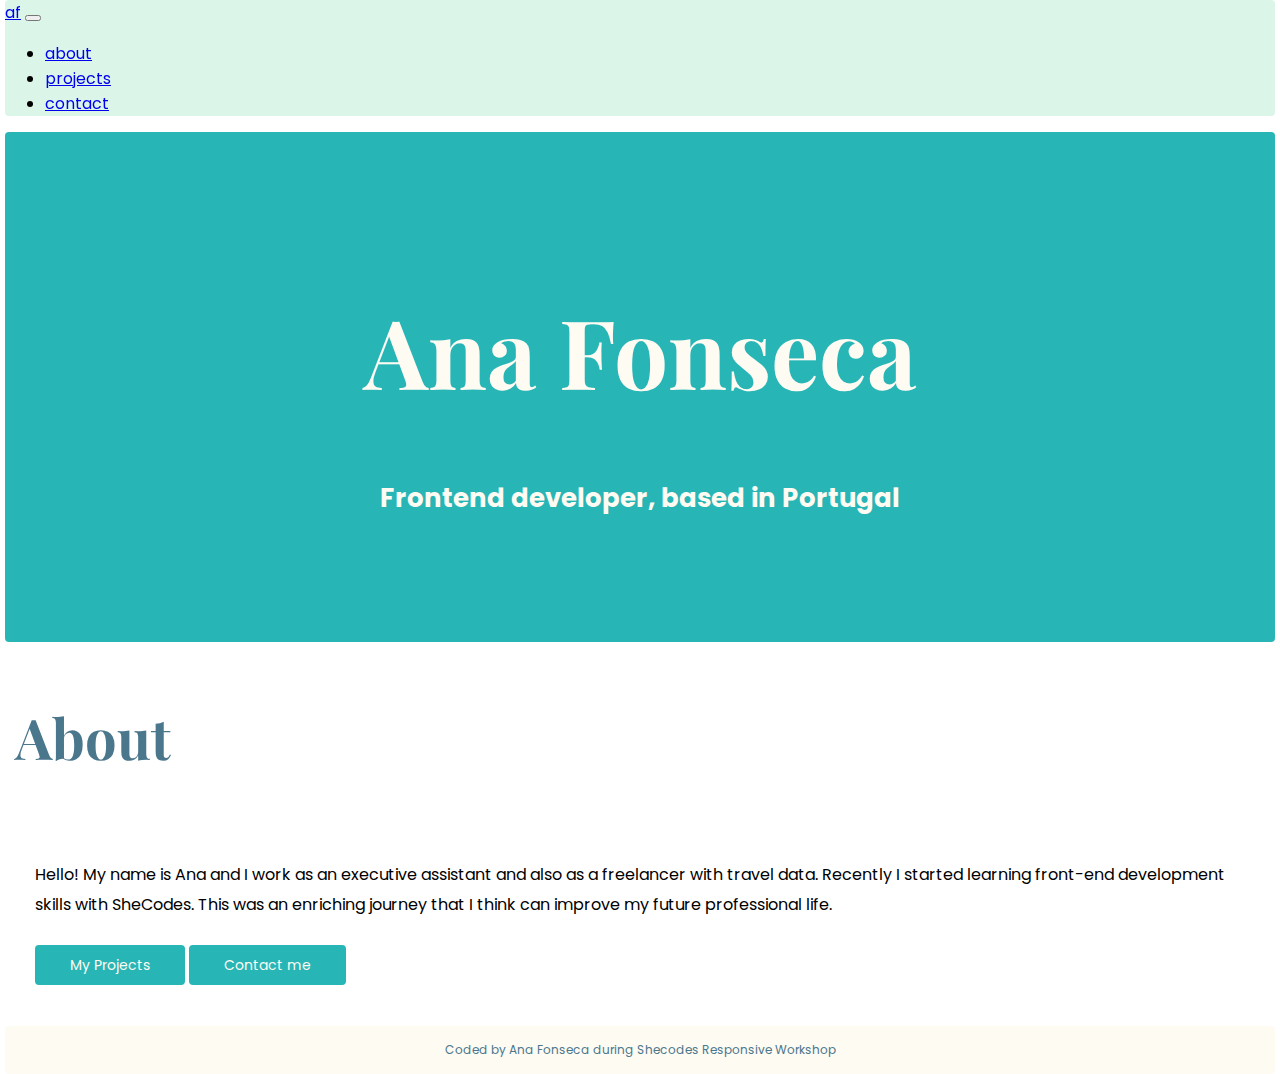
<file: index.html>
<!DOCTYPE html>
<html lang="en">
  <head>
    <meta charset="UTF-8" />
    <meta http-equiv="X-UA-Compatible" content="IE=edge" />
    <meta name="viewport" content="width=device-width, initial-scale=1.0" />
    <meta
      name="description"
      content="Ana is a skilled junior front-end developer based in Portugal."
    />
    <title>Ana Fonseca - Front-end developer</title>
    <link
      href="https://cdn.jsdelivr.net/npm/bootstrap@5.1.3/dist/css/bootstrap.min.css"
      rel="stylesheet"
      integrity="sha384-1BmE4kWBq78iYhFldvKuhfTAU6auU8tT94WrHftjDbrCEXSU1oBoqyl2QvZ6jIW3"
      crossorigin="anonymous"
    />
    <link rel="preconnect" href="https://fonts.googleapis.com" />
    <link rel="preconnect" href="https://fonts.gstatic.com" crossorigin />
    <link
      href="https://fonts.googleapis.com/css2?family=Playfair+Display:wght@500&family=Poppins:wght@300&display=swap"
      rel="stylesheet"
    />
    <link rel="stylesheet" href="src/style.css" />
    <script
      src="https://cdn.jsdelivr.net/npm/bootstrap@5.1.3/dist/js/bootstrap.bundle.min.js"
      integrity="sha384-ka7Sk0Gln4gmtz2MlQnikT1wXgYsOg+OMhuP+IlRH9sENBO0LRn5q+8nbTov4+1p"
      crossorigin="anonymous"
    ></script>
  </head>
  <body>
    <nav class="navbar navbar-expand-lg navbar-light navbar-style">
      <div class="container-fluid">
        <a class="navbar-brand" href="/" title="Homepage">af</a>
        <button
          class="navbar-toggler"
          type="button"
          data-bs-toggle="collapse"
          data-bs-target="#navbarNav"
          aria-controls="navbarNav"
          aria-expanded="false"
          aria-label="Toggle navigation"
        >
          <span class="navbar-toggler-icon"></span>
        </button>
        <div class="collapse navbar-collapse" id="navbarNav">
          <ul class="navbar-nav">
            <li class="nav-item">
              <a
                class="nav-link active"
                aria-current="page"
                href="/"
                title="About"
                >about</a
              >
            </li>
            <li class="nav-item">
              <a class="nav-link" href="/projects.html" title="Projects"
                >projects</a
              >
            </li>
            <li class="nav-item">
              <a class="nav-link" href="/contact.html" title="Contact"
                >contact</a
              >
            </li>
          </ul>
        </div>
      </div>
    </nav>

    <div class="home-intro">
      <h1>Ana Fonseca</h1>
      <h4>Frontend developer, based in Portugal</h4>
    </div>

    <div class="container">
      <div class="row">
        <div class="col-md-2 me-3">
          <h2>About</h2>
        </div>
        <div class="col-md-9">
          <p>
            Hello! My name is Ana and I work as an executive assistant and also
            as a freelancer with travel data. Recently I started learning
            front-end development skills with SheCodes. This was an enriching
            journey that I think can improve my future professional life.
            <br />
            <br />
            <a class="secondary-link" href="projects.html">My Projects</a>
            <a class="secondary-link" href="contact.html">Contact me</a>
          </p>
        </div>
      </div>
    </div>

    <div>
      <footer>Coded by Ana Fonseca during Shecodes Responsive Workshop</footer>
    </div>
  </body>
</html>
</file>
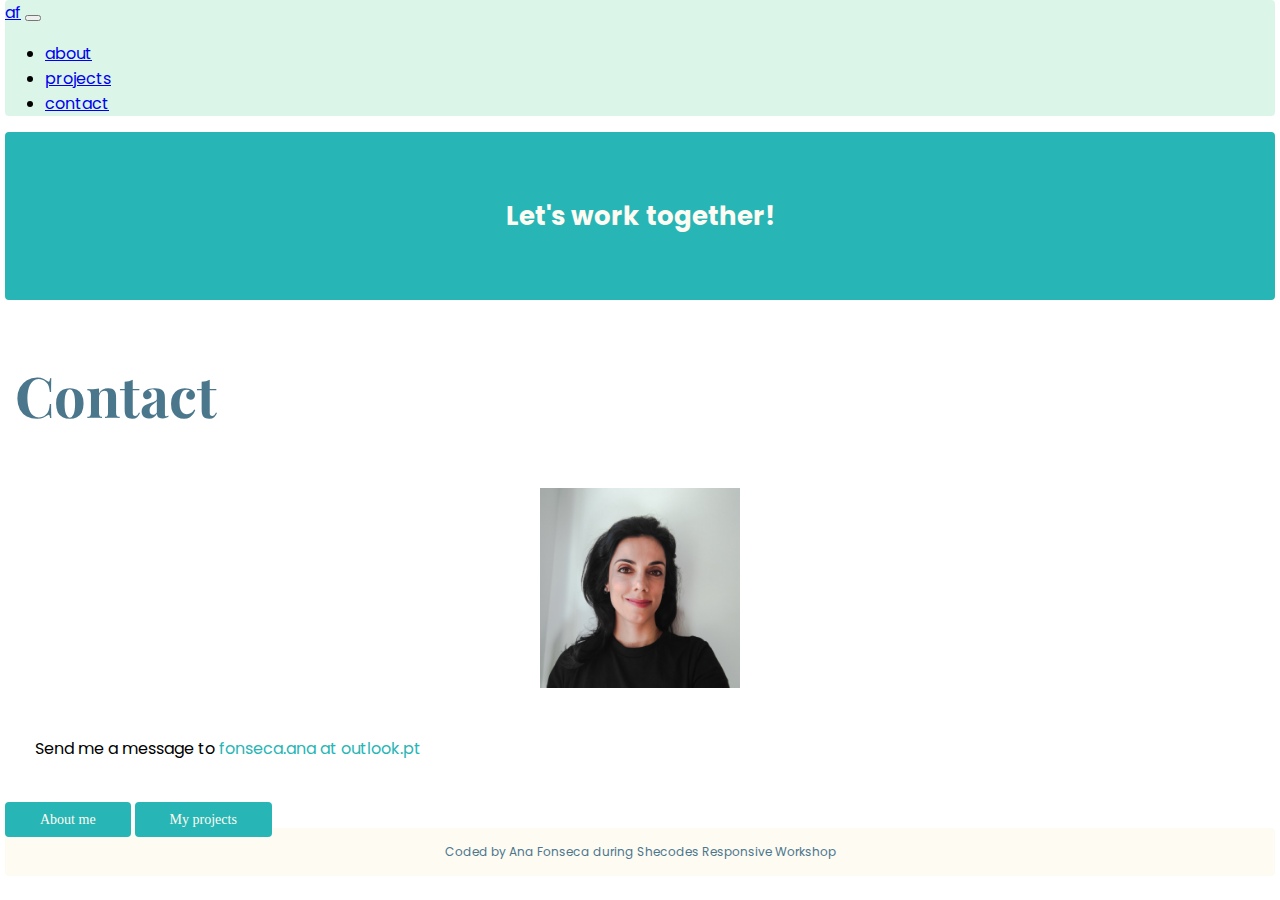
<file: contact.html>
<!DOCTYPE html>
<html lang="en">
  <head>
    <meta charset="UTF-8" />
    <meta http-equiv="X-UA-Compatible" content="IE=edge" />
    <meta name="viewport" content="width=device-width, initial-scale=1.0" />
    <meta
      name="description"
      content="Contact Ana to develop your website project."
    />
    <title>Ana Fonseca - Contact</title>
    <link
      href="https://cdn.jsdelivr.net/npm/bootstrap@5.1.3/dist/css/bootstrap.min.css"
      rel="stylesheet"
      integrity="sha384-1BmE4kWBq78iYhFldvKuhfTAU6auU8tT94WrHftjDbrCEXSU1oBoqyl2QvZ6jIW3"
      crossorigin="anonymous"
    />
    <link rel="preconnect" href="https://fonts.googleapis.com" />
    <link rel="preconnect" href="https://fonts.gstatic.com" crossorigin />
    <link
      href="https://fonts.googleapis.com/css2?family=Playfair+Display:wght@500&family=Poppins:wght@300&display=swap"
      rel="stylesheet"
    />
    <link rel="stylesheet" href="src/style.css" />
    <script
      src="https://cdn.jsdelivr.net/npm/bootstrap@5.1.3/dist/js/bootstrap.bundle.min.js"
      integrity="sha384-ka7Sk0Gln4gmtz2MlQnikT1wXgYsOg+OMhuP+IlRH9sENBO0LRn5q+8nbTov4+1p"
      crossorigin="anonymous"
    ></script>
  </head>
  <body>
    <nav class="navbar navbar-expand-lg navbar-light navbar-style">
      <div class="container-fluid">
        <a class="navbar-brand" href="/" title="Homepage">af</a>
        <button
          class="navbar-toggler"
          type="button"
          data-bs-toggle="collapse"
          data-bs-target="#navbarNav"
          aria-controls="navbarNav"
          aria-expanded="false"
          aria-label="Toggle navigation"
        >
          <span class="navbar-toggler-icon"></span>
        </button>
        <div class="collapse navbar-collapse" id="navbarNav">
          <ul class="navbar-nav">
            <li class="nav-item">
              <a class="nav-link" aria-current="page" href="/" title="About"
                >about</a
              >
            </li>
            <li class="nav-item">
              <a class="nav-link" href="/projects.html" title="Projects"
                >projects</a
              >
            </li>
            <li class="nav-item">
              <a class="nav-link active" href="/contact.html" title="Contact"
                >contact</a
              >
            </li>
          </ul>
        </div>
      </div>
    </nav>

    <div class="secondary-intro">
      <h4>Let's work together!</h4>
    </div>

    <div class="container">
      <div class="row">
        <div class="col-md-3">
          <h2>Contact</h2>
        </div>
        <div class="col-md-6 text-center">
          <img
            class="rounded-circle mt-4 contact-photo"
            width="200px"
            src="/images/Ana_Fonseca.jpg"
            alt="Ana Fonseca photo"
          />
          <p>
            Send me a message to
            <a
              class="tertiary-link"
              href="mailto: fonseca.ana@outlook.pt"
              title="Email Ana"
              >fonseca.ana at outlook.pt
            </a>
          </p>
          <div>
            <a class="secondary-link" href="/index.html">About me</a>
            <a class="secondary-link" href="/projects.html">My projects</a>
          </div>
        </div>
      </div>
    </div>

    <div>
      <footer class="mt-4">
        Coded by Ana Fonseca during Shecodes Responsive Workshop
      </footer>
    </div>
  </body>
</html>
</file>
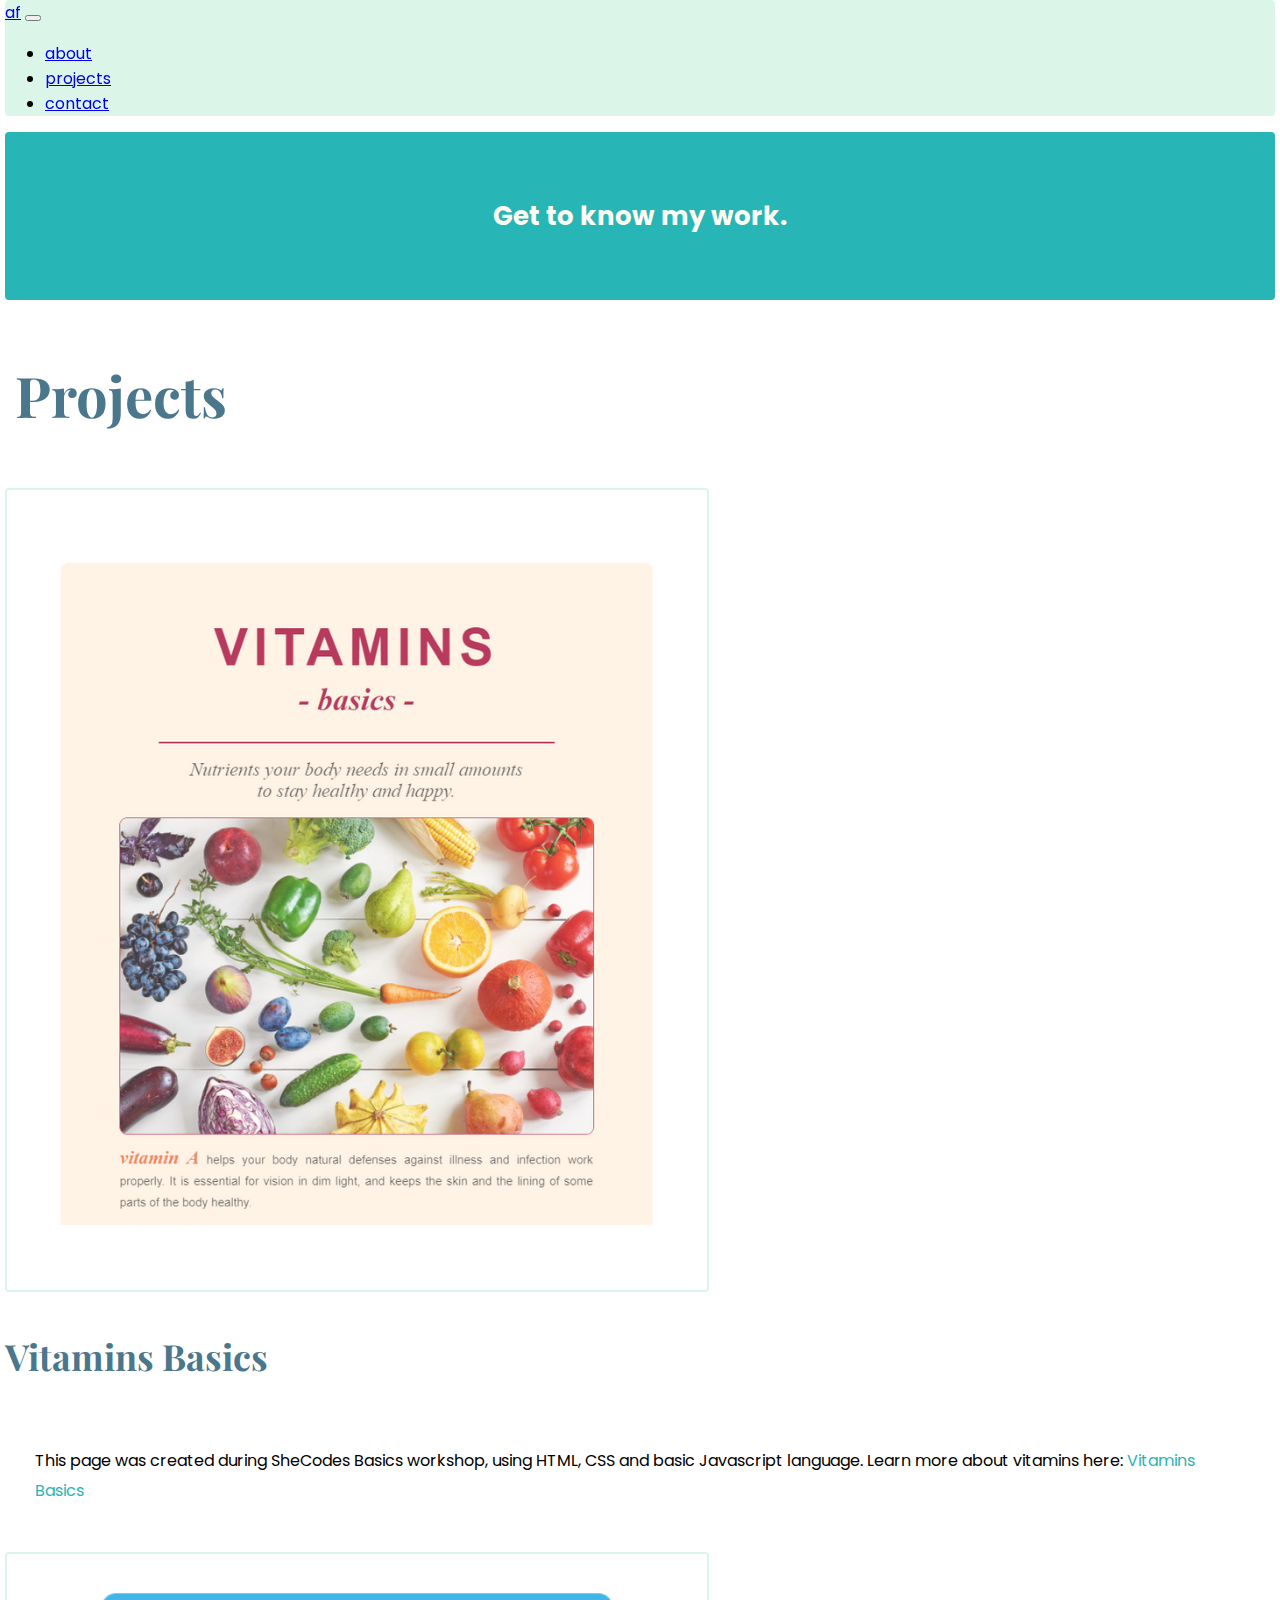
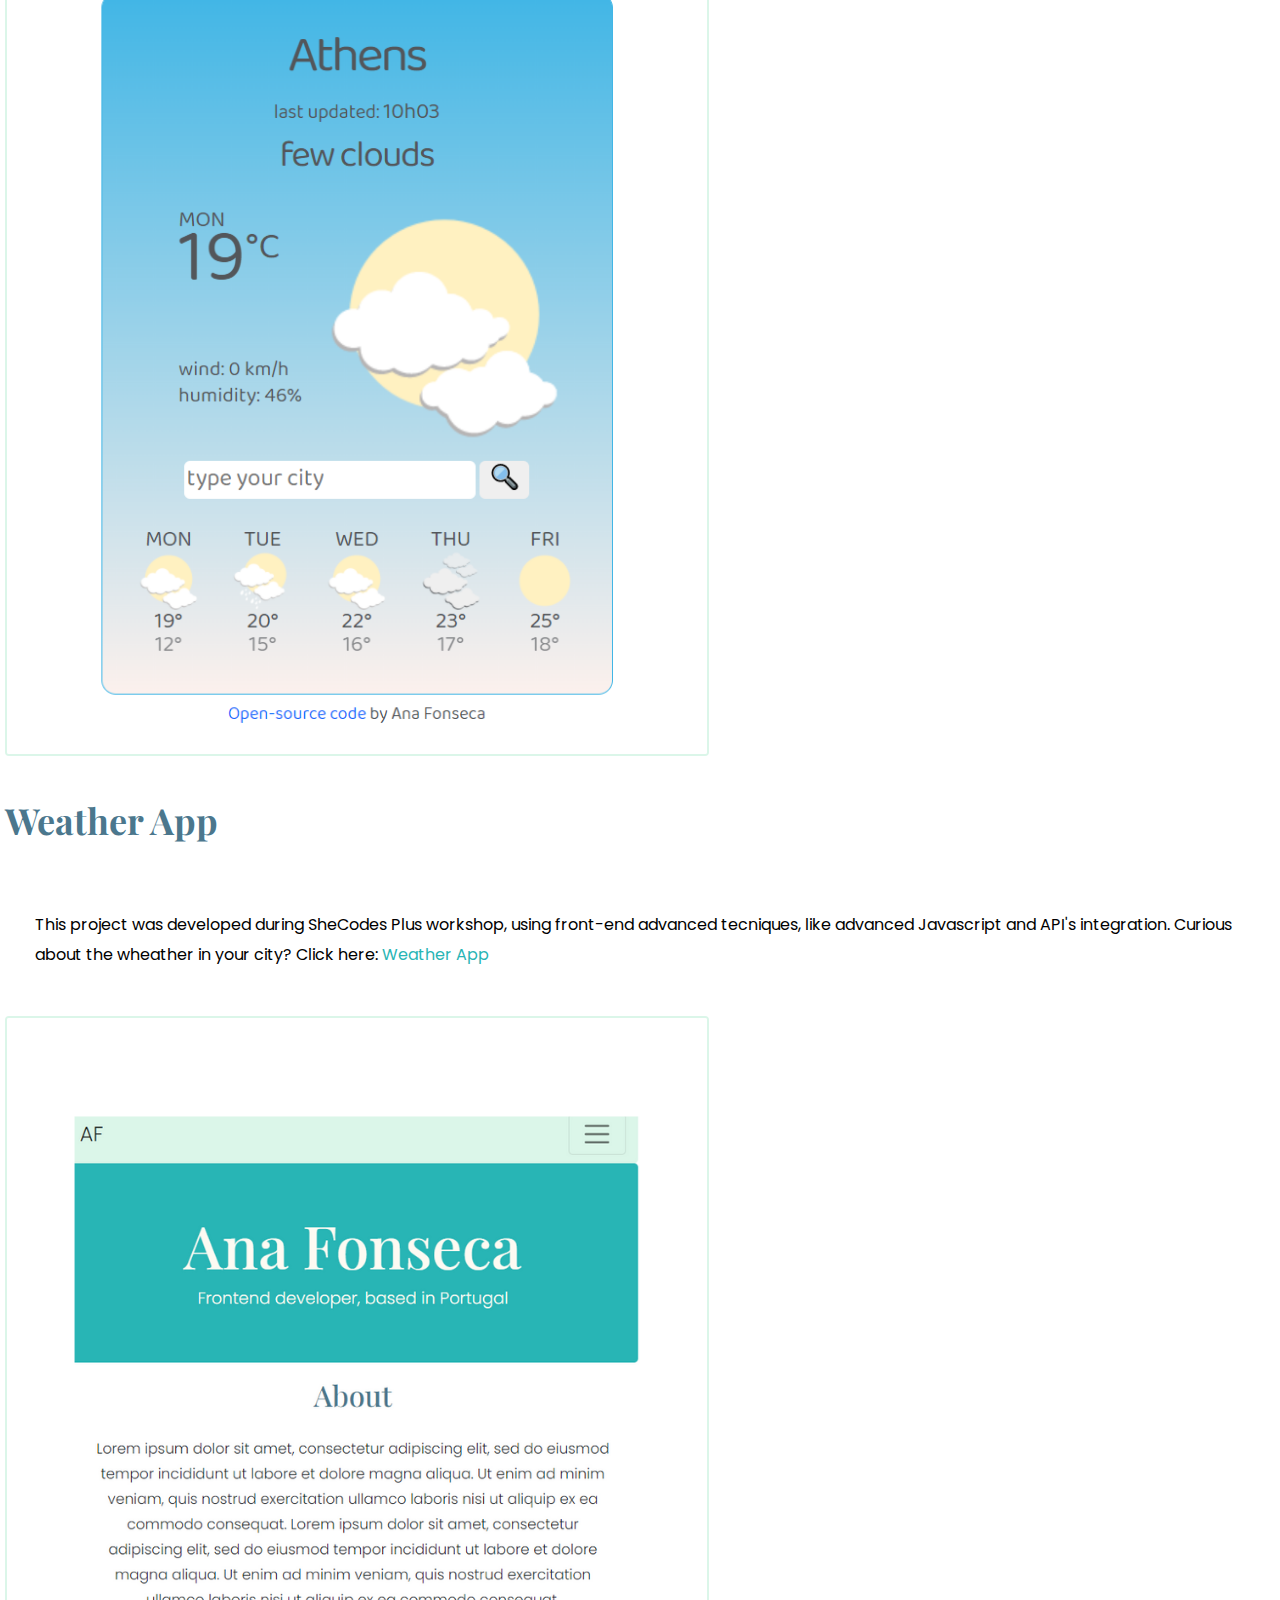
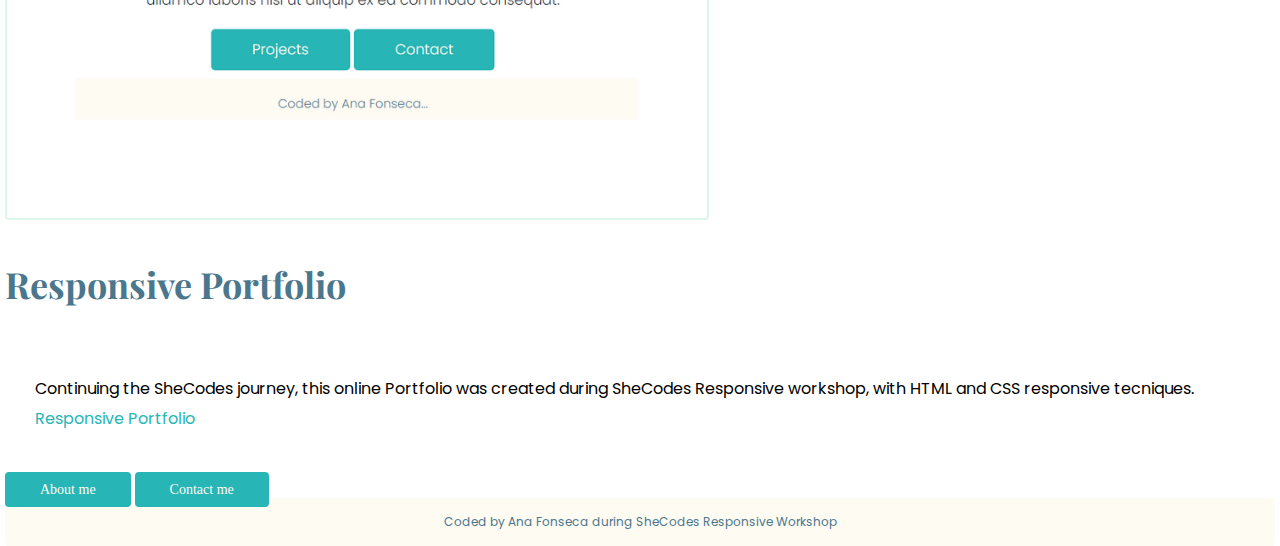
<file: projects.html>
<!DOCTYPE html>
<html lang="en">
  <head>
    <meta charset="UTF-8" />
    <meta http-equiv="X-UA-Compatible" content="IE=edge" />
    <meta name="viewport" content="width=device-width, initial-scale=1.0" />
    <meta name="description" content="Get to know Ana front-end projects." />
    <title>Ana Fonseca - Projects</title>
    <link
      href="https://cdn.jsdelivr.net/npm/bootstrap@5.1.3/dist/css/bootstrap.min.css"
      rel="stylesheet"
      integrity="sha384-1BmE4kWBq78iYhFldvKuhfTAU6auU8tT94WrHftjDbrCEXSU1oBoqyl2QvZ6jIW3"
      crossorigin="anonymous"
    />
    <link rel="preconnect" href="https://fonts.googleapis.com" />
    <link rel="preconnect" href="https://fonts.gstatic.com" crossorigin />
    <link
      href="https://fonts.googleapis.com/css2?family=Playfair+Display:wght@500&family=Poppins:wght@300&display=swap"
      rel="stylesheet"
    />
    <link rel="stylesheet" href="src/style.css" />
    <script
      src="https://cdn.jsdelivr.net/npm/bootstrap@5.1.3/dist/js/bootstrap.bundle.min.js"
      integrity="sha384-ka7Sk0Gln4gmtz2MlQnikT1wXgYsOg+OMhuP+IlRH9sENBO0LRn5q+8nbTov4+1p"
      crossorigin="anonymous"
    ></script>
  </head>
  <body>
    <nav class="navbar navbar-expand-lg navbar-light navbar-style">
      <div class="container-fluid">
        <a class="navbar-brand" href="/" title="Homepage">af</a>
        <button
          class="navbar-toggler"
          type="button"
          data-bs-toggle="collapse"
          data-bs-target="#navbarNav"
          aria-controls="navbarNav"
          aria-expanded="false"
          aria-label="Toggle navigation"
        >
          <span class="navbar-toggler-icon"></span>
        </button>
        <div class="collapse navbar-collapse" id="navbarNav">
          <ul class="navbar-nav">
            <li class="nav-item">
              <a class="nav-link" aria-current="page" href="/" title="About"
                >about</a
              >
            </li>
            <li class="nav-item">
              <a class="nav-link active" href="/projects.html" title="Projects"
                >projects</a
              >
            </li>
            <li class="nav-item">
              <a class="nav-link" href="/contact.html" title="Contact"
                >contact</a
              >
            </li>
          </ul>
        </div>
      </div>
    </nav>

    <div class="secondary-intro">
      <h4>Get to know my work.</h4>
    </div>

    <div class="container">
      <div class="row">
        <div class="col-md-12">
          <h2>Projects</h2>
        </div>

        <div class="col-md-4">
          <img
            class="img-fluid img-border"
            src="/images/vitamins_basics.png"
            alt="Vitamins project image"
          />
          <h3 class="mt-2 text-center">Vitamins Basics</h3>
          <p>
            This page was created during SheCodes Basics workshop, using HTML,
            CSS and basic Javascript language. Learn more about vitamins here:
            <a class="tertiary-link" href="#" target="_blank"
              >Vitamins Basics</a
            >
          </p>
        </div>

        <div class="col-md-4">
          <img
            class="img-fluid img-border"
            src="/images/weather_app.png"
            alt="Weather App image"
          />
          <h3 class="mt-2 text-center">Weather App</h3>
          <p>
            This project was developed during SheCodes Plus workshop, using
            front-end advanced tecniques, like advanced Javascript and API's
            integration. Curious about the wheather in your city? Click here:
            <a
              class="tertiary-link"
              href="https://competent-jones-0082dc.netlify.app/"
              target="_blank"
              >Weather App</a
            >
          </p>
        </div>

        <div class="col-md-4">
          <img
            class="img-fluid img-border"
            src="/images/responsive_portfolio.png"
            alt="Responsive portfolio image"
          />
          <h3 class="mt-2 text-center">Responsive Portfolio</h3>
          <p>
            Continuing the SheCodes journey, this online Portfolio was created
            during SheCodes Responsive workshop, with HTML and CSS responsive
            tecniques.
            <a class="tertiary-link" href="index.html">Responsive Portfolio</a>
          </p>
        </div>

        <div class="col-md text-center">
          <a class="secondary-link" href="/">About me</a>
          <a class="secondary-link" href="/contact.html">Contact me</a>
        </div>
      </div>
    </div>

    <div>
      <footer class="mt-4">
        Coded by Ana Fonseca during SheCodes Responsive Workshop
      </footer>
    </div>
  </body>
</html>
</file>
<file: src/style.css>
:root {
  --color-1: #28b5b5;
  --color-2: #fefbf3;
  --color-3: #4b778d;
  --color-4: #dbf6e9;
}

body {
  margin: 0 5px;
}

h1,
h2,
h3 {
  font-family: "Playfair Display", serif;
}

h4,
p,
footer,
.navbar-style,
.contact-email {
  font-family: "Poppins", sans-serif;
}

h1 {
  font-size: 96px;
  color: var(--color-2);
}

h2 {
  color: var(--color-3);
  font-size: 56px;
  padding: 10px;
}

h3 {
  font-size: 36px;
  color: var(--color-3);
}

h4 {
  font-size: 26px;
  color: var(--color-2);
}

p {
  font-size: 16px;
  line-height: 30px;
  padding: 30px;
}

footer {
  font-size: 12px;
  text-align: center;
  color: var(--color-3);
  background-color: var(--color-2);
  padding: 15px;
  border-radius: 4px;
}

.navbar-style {
  background-color: var(--color-4);
  border-radius: 4px;
  position: sticky;
  top: 0;
}

.home-intro {
  background-color: var(--color-1);
  text-align: center;
  padding: 90px 0;
  border-radius: 4px;
}

.secondary-intro {
  background-color: var(--color-1);
  text-align: center;
  padding: 30px 0;
  border-radius: 4px;
}

.secondary-link {
  font-size: 14px;
  padding: 10px 35px;
  color: var(--color-2);
  background-color: var(--color-1);
  text-decoration: none;
  border-radius: 4px;
  transition: all 100ms ease-in-out;
}

.secondary-link:hover {
  background-color: var(--color-2);
  color: var(--color-1);
  border: 1px solid var(--color-1);
}

.img-border {
  border: 2px solid var(--color-4);
  border-radius: 4px;
}

.contact-photo {
  display: block;
  margin: 0 auto;
}

.tertiary-link {
  text-decoration: none;
  color: var(--color-1);
}

.tertiary-link:hover {
  text-decoration: underline;
  color: var(--color-1);
}

@media (max-width: 600px) {
  h1 {
    font-size: 60px;
    text-align: center;
  }

  h2 {
    font-size: 30px;
    text-align: center;
  }

  h3 {
    font-size: 22px;
  }

  h4 {
    font-size: 18px;
  }

  p {
    font-size: 14px;
    line-height: 25px;
    padding: 0 15px;
    text-align: center;
  }

  footer {
    font-size: 12px;
  }

  .home-intro {
    padding: 45px 15px;
  }

  .secondary-link {
    display: flex;
    flex-direction: column;
    margin: 5px;
  }
}
</file>
